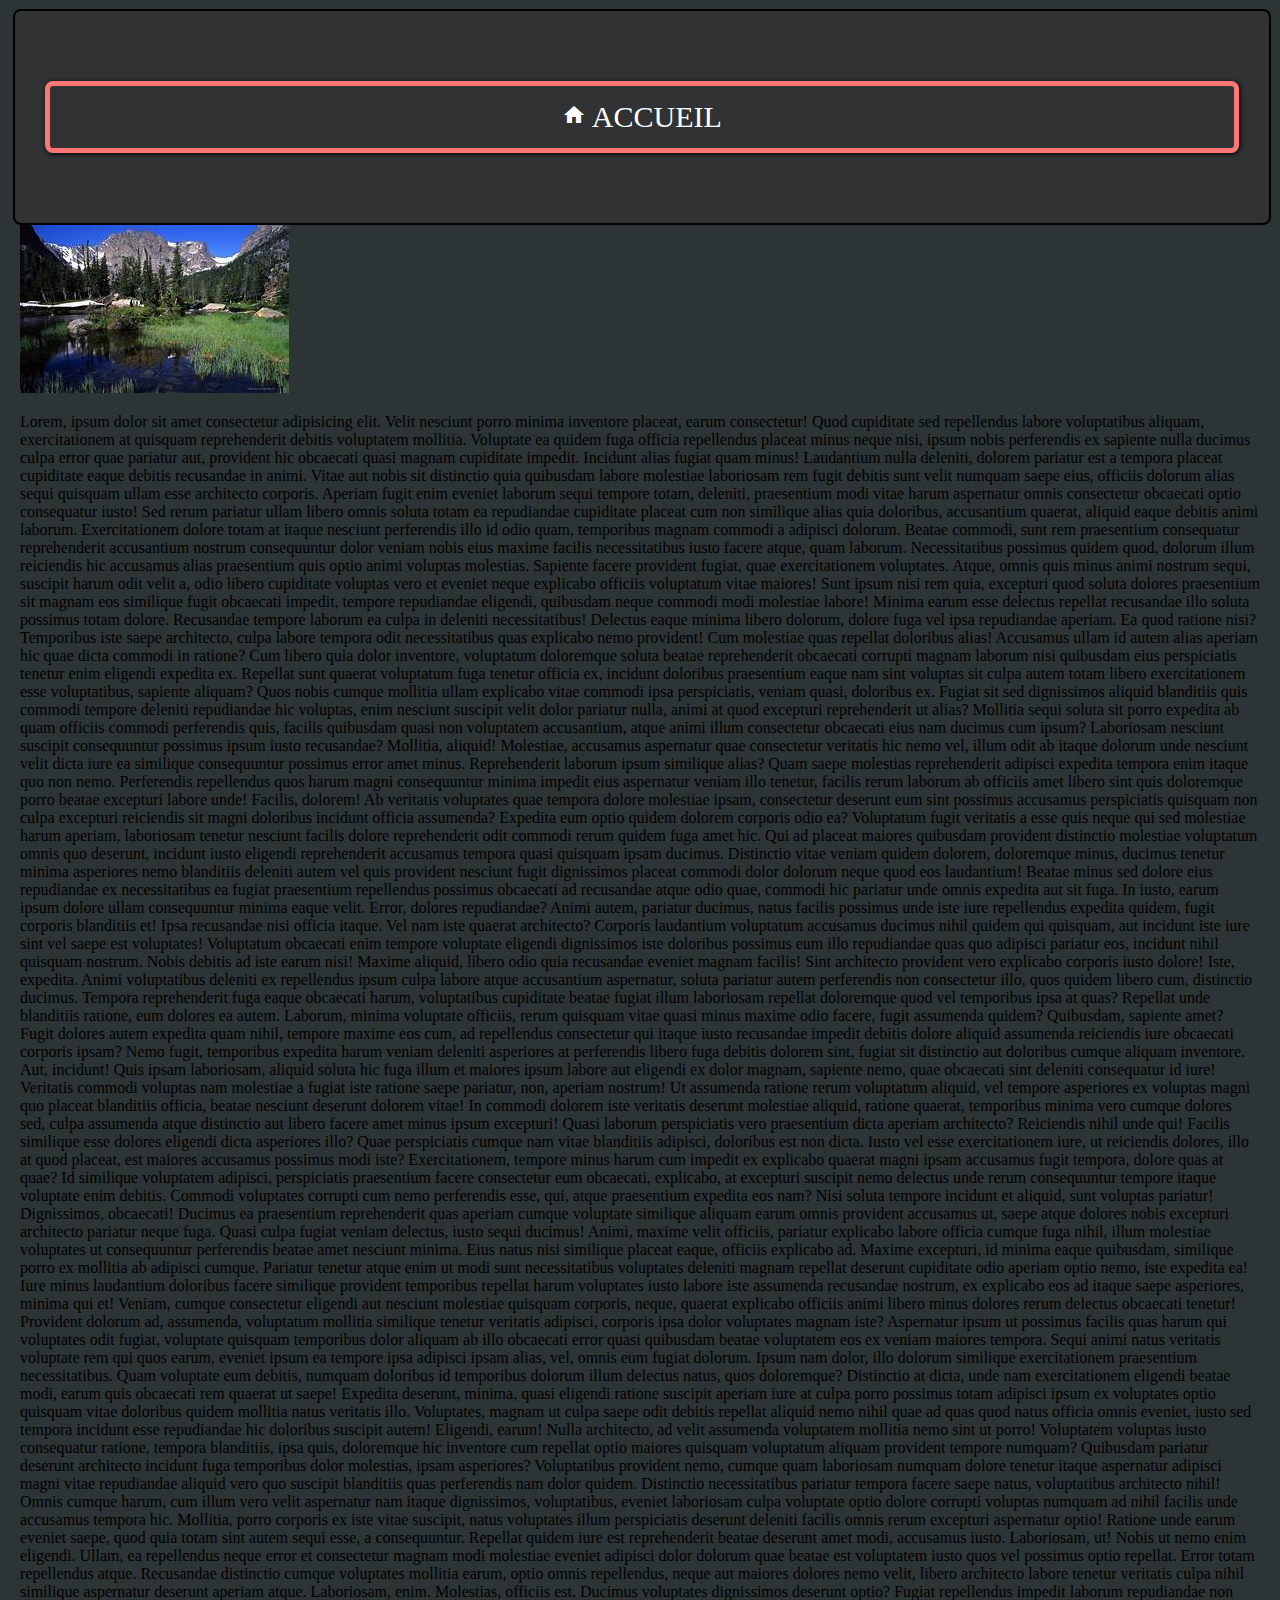
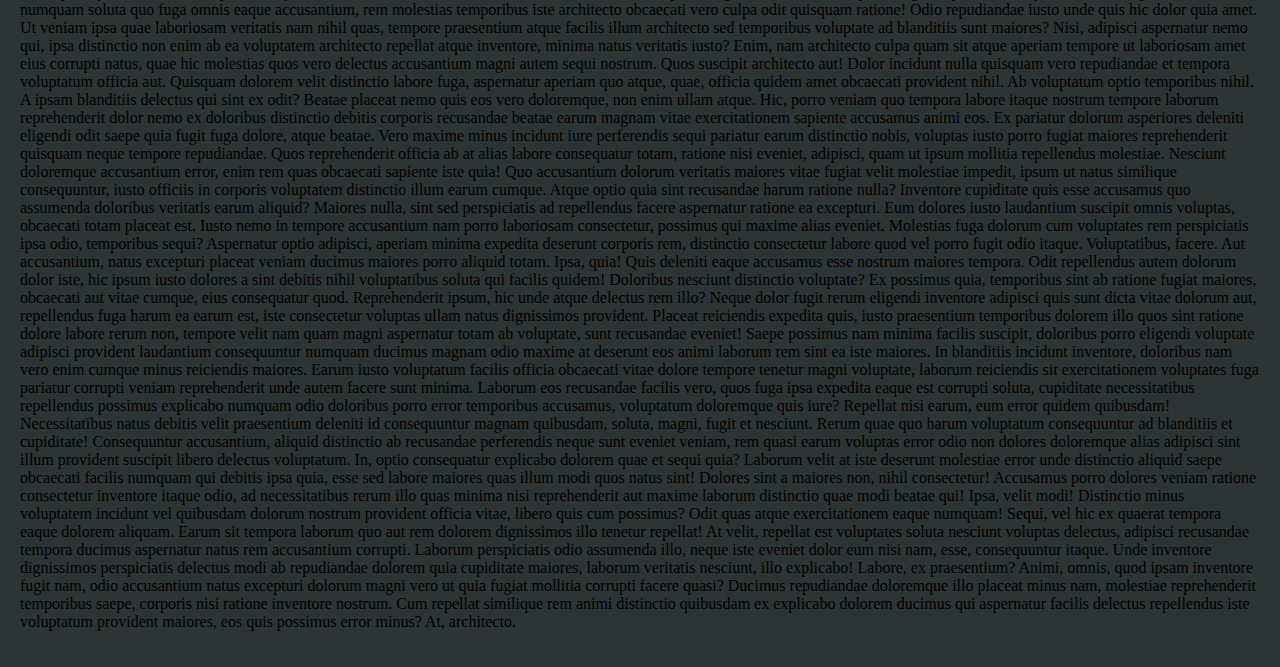
<file: test.html>
<!DOCTYPE html>
<html lang="fr">
    <head>
        <meta charset="UTF-8">
        <meta http-equiv="X-UA-Compatible" content="IE=edge">
        <meta name="viewport" content="width=device-width, initial-scale=1.0">
        <title>Youtube</title>


        <link rel="stylesheet" href="css/styles.css">
        <link rel="stylesheet" href="css/nav.css">
        <link rel="stylesheet" href="css/footer.css">
        <link rel="stylesheet" href="css/youtube.css">
        <link href="https://fonts.googleapis.com/icon?family=Material+Icons" rel="stylesheet">

        <link rel="icon" href="https://www.bing.com/images/search?q=Logo%20YouTube&FORM=IQFRBA&id=FA8BB48726CC4AD9D332223DFE11FCCA9C2CB22C">

        <script> src="https://cdnjs.cloudflare.com/ajax/libs/jquery/3.6.0/jquery.min.js"</script>
    </head>
            <!-- Bouton dans la page de Bienvenue -->
    <body>
        <header>
            <nav>
                <ul>
                    <li class="btn btn4"><a href="index.html"><span class="material-icons">home</span> Accueil</a></li>
                </ul>
            </nav>
          </header>
        <div class="loader-container">
            <div class="loader"></div>
        </div>

        <img src="images/image.jpg" alt="">
        <p>
            Lorem, ipsum dolor sit amet consectetur adipisicing elit. Velit nesciunt porro minima inventore placeat, earum consectetur! Quod cupiditate sed repellendus labore voluptatibus aliquam, exercitationem at quisquam reprehenderit debitis voluptatem mollitia. Voluptate ea quidem fuga officia repellendus placeat minus neque nisi, ipsum nobis perferendis ex sapiente nulla ducimus culpa error quae pariatur aut, provident hic obcaecati quasi magnam cupiditate impedit. Incidunt alias fugiat quam minus! Laudantium nulla deleniti, dolorem pariatur est a tempora placeat cupiditate eaque debitis recusandae in animi. Vitae aut nobis sit distinctio quia quibusdam labore molestiae laboriosam rem fugit debitis sunt velit numquam saepe eius, officiis dolorum alias sequi quisquam ullam esse architecto corporis. Aperiam fugit enim eveniet laborum sequi tempore totam, deleniti, praesentium modi vitae harum aspernatur omnis consectetur obcaecati optio consequatur iusto! Sed rerum pariatur ullam libero omnis soluta totam ea repudiandae cupiditate placeat cum non similique alias quia doloribus, accusantium quaerat, aliquid eaque debitis animi laborum. Exercitationem dolore totam at itaque nesciunt perferendis illo id odio quam, temporibus magnam commodi a adipisci dolorum. Beatae commodi, sunt rem praesentium consequatur reprehenderit accusantium nostrum consequuntur dolor veniam nobis eius maxime facilis necessitatibus iusto facere atque, quam laborum. Necessitatibus possimus quidem quod, dolorum illum reiciendis hic accusamus alias praesentium quis optio animi voluptas molestias. Sapiente facere provident fugiat, quae exercitationem voluptates. Atque, omnis quis minus animi nostrum sequi, suscipit harum odit velit a, odio libero cupiditate voluptas vero et eveniet neque explicabo officiis voluptatum vitae maiores! Sunt ipsum nisi rem quia, excepturi quod soluta dolores praesentium sit magnam eos similique fugit obcaecati impedit, tempore repudiandae eligendi, quibusdam neque commodi modi molestiae labore! Minima earum esse delectus repellat recusandae illo soluta possimus totam dolore. Recusandae tempore laborum ea culpa in deleniti necessitatibus! Delectus eaque minima libero dolorum, dolore fuga vel ipsa repudiandae aperiam. Ea quod ratione nisi? Temporibus iste saepe architecto, culpa labore tempora odit necessitatibus quas explicabo nemo provident! Cum molestiae quas repellat doloribus alias! Accusamus ullam id autem alias aperiam hic quae dicta commodi in ratione? Cum libero quia dolor inventore, voluptatum doloremque soluta beatae reprehenderit obcaecati corrupti magnam laborum nisi quibusdam eius perspiciatis tenetur enim eligendi expedita ex. Repellat sunt quaerat voluptatum fuga tenetur officia ex, incidunt doloribus praesentium eaque nam sint voluptas sit culpa autem totam libero exercitationem esse voluptatibus, sapiente aliquam? Quos nobis cumque mollitia ullam explicabo vitae commodi ipsa perspiciatis, veniam quasi, doloribus ex. Fugiat sit sed dignissimos aliquid blanditiis quis commodi tempore deleniti repudiandae hic voluptas, enim nesciunt suscipit velit dolor pariatur nulla, animi at quod excepturi reprehenderit ut alias? Mollitia sequi soluta sit porro expedita ab quam officiis commodi perferendis quis, facilis quibusdam quasi non voluptatem accusantium, atque animi illum consectetur obcaecati eius nam ducimus cum ipsum? Laboriosam nesciunt suscipit consequuntur possimus ipsum iusto recusandae? Mollitia, aliquid! Molestiae, accusamus aspernatur quae consectetur veritatis hic nemo vel, illum odit ab itaque dolorum unde nesciunt velit dicta iure ea similique consequuntur possimus error amet minus. Reprehenderit laborum ipsum similique alias? Quam saepe molestias reprehenderit adipisci expedita tempora enim itaque quo non nemo. Perferendis repellendus quos harum magni consequuntur minima impedit eius aspernatur veniam illo tenetur, facilis rerum laborum ab officiis amet libero sint quis doloremque porro beatae excepturi labore unde! Facilis, dolorem! Ab veritatis voluptates quae tempora dolore molestiae ipsam, consectetur deserunt eum sint possimus accusamus perspiciatis quisquam non culpa excepturi reiciendis sit magni doloribus incidunt officia assumenda? Expedita eum optio quidem dolorem corporis odio ea? Voluptatum fugit veritatis a esse quis neque qui sed molestiae harum aperiam, laboriosam tenetur nesciunt facilis dolore reprehenderit odit commodi rerum quidem fuga amet hic. Qui ad placeat maiores quibusdam provident distinctio molestiae voluptatum omnis quo deserunt, incidunt iusto eligendi reprehenderit accusamus tempora quasi quisquam ipsam ducimus. Distinctio vitae veniam quidem dolorem, doloremque minus, ducimus tenetur minima asperiores nemo blanditiis deleniti autem vel quis provident nesciunt fugit dignissimos placeat commodi dolor dolorum neque quod eos laudantium! Beatae minus sed dolore eius repudiandae ex necessitatibus ea fugiat praesentium repellendus possimus obcaecati ad recusandae atque odio quae, commodi hic pariatur unde omnis expedita aut sit fuga. In iusto, earum ipsum dolore ullam consequuntur minima eaque velit. Error, dolores repudiandae? Animi autem, pariatur ducimus, natus facilis possimus unde iste iure repellendus expedita quidem, fugit corporis blanditiis et! Ipsa recusandae nisi officia itaque. Vel nam iste quaerat architecto? Corporis laudantium voluptatum accusamus ducimus nihil quidem qui quisquam, aut incidunt iste iure sint vel saepe est voluptates! Voluptatum obcaecati enim tempore voluptate eligendi dignissimos iste doloribus possimus eum illo repudiandae quas quo adipisci pariatur eos, incidunt nihil quisquam nostrum. Nobis debitis ad iste earum nisi! Maxime aliquid, libero odio quia recusandae eveniet magnam facilis! Sint architecto provident vero explicabo corporis iusto dolore! Iste, expedita. Animi voluptatibus deleniti ex repellendus ipsum culpa labore atque accusantium aspernatur, soluta pariatur autem perferendis non consectetur illo, quos quidem libero cum, distinctio ducimus. Tempora reprehenderit fuga eaque obcaecati harum, voluptatibus cupiditate beatae fugiat illum laboriosam repellat doloremque quod vel temporibus ipsa at quas? Repellat unde blanditiis ratione, eum dolores ea autem. Laborum, minima voluptate officiis, rerum quisquam vitae quasi minus maxime odio facere, fugit assumenda quidem? Quibusdam, sapiente amet? Fugit dolores autem expedita quam nihil, tempore maxime eos cum, ad repellendus consectetur qui itaque iusto recusandae impedit debitis dolore aliquid assumenda reiciendis iure obcaecati corporis ipsam? Nemo fugit, temporibus expedita harum veniam deleniti asperiores at perferendis libero fuga debitis dolorem sint, fugiat sit distinctio aut doloribus cumque aliquam inventore. Aut, incidunt! Quis ipsam laboriosam, aliquid soluta hic fuga illum et maiores ipsum labore aut eligendi ex dolor magnam, sapiente nemo, quae obcaecati sint deleniti consequatur id iure! Veritatis commodi voluptas nam molestiae a fugiat iste ratione saepe pariatur, non, aperiam nostrum! Ut assumenda ratione rerum voluptatum aliquid, vel tempore asperiores ex voluptas magni quo placeat blanditiis officia, beatae nesciunt deserunt dolorem vitae! In commodi dolorem iste veritatis deserunt molestiae aliquid, ratione quaerat, temporibus minima vero cumque dolores sed, culpa assumenda atque distinctio aut libero facere amet minus ipsum excepturi! Quasi laborum perspiciatis vero praesentium dicta aperiam architecto? Reiciendis nihil unde qui! Facilis similique esse dolores eligendi dicta asperiores illo? Quae perspiciatis cumque nam vitae blanditiis adipisci, doloribus est non dicta. Iusto vel esse exercitationem iure, ut reiciendis dolores, illo at quod placeat, est maiores accusamus possimus modi iste? Exercitationem, tempore minus harum cum impedit ex explicabo quaerat magni ipsam accusamus fugit tempora, dolore quas at quae? Id similique voluptatem adipisci, perspiciatis praesentium facere consectetur eum obcaecati, explicabo, at excepturi suscipit nemo delectus unde rerum consequuntur tempore itaque voluptate enim debitis. Commodi voluptates corrupti cum nemo perferendis esse, qui, atque praesentium expedita eos nam? Nisi soluta tempore incidunt et aliquid, sunt voluptas pariatur! Dignissimos, obcaecati! Ducimus ea praesentium reprehenderit quas aperiam cumque voluptate similique aliquam earum omnis provident accusamus ut, saepe atque dolores nobis excepturi architecto pariatur neque fuga. Quasi culpa fugiat veniam delectus, iusto sequi ducimus! Animi, maxime velit officiis, pariatur explicabo labore officia cumque fuga nihil, illum molestiae voluptates ut consequuntur perferendis beatae amet nesciunt minima. Eius natus nisi similique placeat eaque, officiis explicabo ad. Maxime excepturi, id minima eaque quibusdam, similique porro ex mollitia ab adipisci cumque. Pariatur tenetur atque enim ut modi sunt necessitatibus voluptates deleniti magnam repellat deserunt cupiditate odio aperiam optio nemo, iste expedita ea! Iure minus laudantium doloribus facere similique provident temporibus repellat harum voluptates iusto labore iste assumenda recusandae nostrum, ex explicabo eos ad itaque saepe asperiores, minima qui et! Veniam, cumque consectetur eligendi aut nesciunt molestiae quisquam corporis, neque, quaerat explicabo officiis animi libero minus dolores rerum delectus obcaecati tenetur! Provident dolorum ad, assumenda, voluptatum mollitia similique tenetur veritatis adipisci, corporis ipsa dolor voluptates magnam iste? Aspernatur ipsum ut possimus facilis quas harum qui voluptates odit fugiat, voluptate quisquam temporibus dolor aliquam ab illo obcaecati error quasi quibusdam beatae voluptatem eos ex veniam maiores tempora. Sequi animi natus veritatis voluptate rem qui quos earum, eveniet ipsum ea tempore ipsa adipisci ipsam alias, vel, omnis eum fugiat dolorum. Ipsum nam dolor, illo dolorum similique exercitationem praesentium necessitatibus. Quam voluptate eum debitis, numquam doloribus id temporibus dolorum illum delectus natus, quos doloremque? Distinctio at dicta, unde nam exercitationem eligendi beatae modi, earum quis obcaecati rem quaerat ut saepe! Expedita deserunt, minima, quasi eligendi ratione suscipit aperiam iure at culpa porro possimus totam adipisci ipsum ex voluptates optio quisquam vitae doloribus quidem mollitia natus veritatis illo. Voluptates, magnam ut culpa saepe odit debitis repellat aliquid nemo nihil quae ad quas quod natus officia omnis eveniet, iusto sed tempora incidunt esse repudiandae hic doloribus suscipit autem! Eligendi, earum! Nulla architecto, ad velit assumenda voluptatem mollitia nemo sint ut porro! Voluptatem voluptas iusto consequatur ratione, tempora blanditiis, ipsa quis, doloremque hic inventore cum repellat optio maiores quisquam voluptatum aliquam provident tempore numquam? Quibusdam pariatur deserunt architecto incidunt fuga temporibus dolor molestias, ipsam asperiores? Voluptatibus provident nemo, cumque quam laboriosam numquam dolore tenetur itaque aspernatur adipisci magni vitae repudiandae aliquid vero quo suscipit blanditiis quas perferendis nam dolor quidem. Distinctio necessitatibus pariatur tempora facere saepe natus, voluptatibus architecto nihil! Omnis cumque harum, cum illum vero velit aspernatur nam itaque dignissimos, voluptatibus, eveniet laboriosam culpa voluptate optio dolore corrupti voluptas numquam ad nihil facilis unde accusamus tempora hic. Mollitia, porro corporis ex iste vitae suscipit, natus voluptates illum perspiciatis deserunt deleniti facilis omnis rerum excepturi aspernatur optio! Ratione unde earum eveniet saepe, quod quia totam sint autem sequi esse, a consequuntur. Repellat quidem iure est reprehenderit beatae deserunt amet modi, accusamus iusto. Laboriosam, ut! Nobis ut nemo enim eligendi. Ullam, ea repellendus neque error et consectetur magnam modi molestiae eveniet adipisci dolor dolorum quae beatae est voluptatem iusto quos vel possimus optio repellat. Error totam repellendus atque. Recusandae distinctio cumque voluptates mollitia earum, optio omnis repellendus, neque aut maiores dolores nemo velit, libero architecto labore tenetur veritatis culpa nihil similique aspernatur deserunt aperiam atque. Laboriosam, enim. Molestias, officiis est. Ducimus voluptates dignissimos deserunt optio? Fugiat repellendus impedit laborum repudiandae non numquam soluta quo fuga omnis eaque accusantium, rem molestias temporibus iste architecto obcaecati vero culpa odit quisquam ratione! Odio repudiandae iusto unde quis hic dolor quia amet. Ut veniam ipsa quae laboriosam veritatis nam nihil quas, tempore praesentium atque facilis illum architecto sed temporibus voluptate ad blanditiis sunt maiores? Nisi, adipisci aspernatur nemo qui, ipsa distinctio non enim ab ea voluptatem architecto repellat atque inventore, minima natus veritatis iusto? Enim, nam architecto culpa quam sit atque aperiam tempore ut laboriosam amet eius corrupti natus, quae hic molestias quos vero delectus accusantium magni autem sequi nostrum. Quos suscipit architecto aut! Dolor incidunt nulla quisquam vero repudiandae et tempora voluptatum officia aut. Quisquam dolorem velit distinctio labore fuga, aspernatur aperiam quo atque, quae, officia quidem amet obcaecati provident nihil. Ab voluptatum optio temporibus nihil. A ipsam blanditiis delectus qui sint ex odit? Beatae placeat nemo quis eos vero doloremque, non enim ullam atque. Hic, porro veniam quo tempora labore itaque nostrum tempore laborum reprehenderit dolor nemo ex doloribus distinctio debitis corporis recusandae beatae earum magnam vitae exercitationem sapiente accusamus animi eos. Ex pariatur dolorum asperiores deleniti eligendi odit saepe quia fugit fuga dolore, atque beatae. Vero maxime minus incidunt iure perferendis sequi pariatur earum distinctio nobis, voluptas iusto porro fugiat maiores reprehenderit quisquam neque tempore repudiandae. Quos reprehenderit officia ab at alias labore consequatur totam, ratione nisi eveniet, adipisci, quam ut ipsum mollitia repellendus molestiae. Nesciunt doloremque accusantium error, enim rem quas obcaecati sapiente iste quia! Quo accusantium dolorum veritatis maiores vitae fugiat velit molestiae impedit, ipsum ut natus similique consequuntur, iusto officiis in corporis voluptatem distinctio illum earum cumque. Atque optio quia sint recusandae harum ratione nulla? Inventore cupiditate quis esse accusamus quo assumenda doloribus veritatis earum aliquid? Maiores nulla, sint sed perspiciatis ad repellendus facere aspernatur ratione ea excepturi. Eum dolores iusto laudantium suscipit omnis voluptas, obcaecati totam placeat est. Iusto nemo in tempore accusantium nam porro laboriosam consectetur, possimus qui maxime alias eveniet. Molestias fuga dolorum cum voluptates rem perspiciatis ipsa odio, temporibus sequi? Aspernatur optio adipisci, aperiam minima expedita deserunt corporis rem, distinctio consectetur labore quod vel porro fugit odio itaque. Voluptatibus, facere. Aut accusantium, natus excepturi placeat veniam ducimus maiores porro aliquid totam. Ipsa, quia! Quis deleniti eaque accusamus esse nostrum maiores tempora. Odit repellendus autem dolorum dolor iste, hic ipsum iusto dolores a sint debitis nihil voluptatibus soluta qui facilis quidem! Doloribus nesciunt distinctio voluptate? Ex possimus quia, temporibus sint ab ratione fugiat maiores, obcaecati aut vitae cumque, eius consequatur quod. Reprehenderit ipsum, hic unde atque delectus rem illo? Neque dolor fugit rerum eligendi inventore adipisci quis sunt dicta vitae dolorum aut, repellendus fuga harum ea earum est, iste consectetur voluptas ullam natus dignissimos provident. Placeat reiciendis expedita quis, iusto praesentium temporibus dolorem illo quos sint ratione dolore labore rerum non, tempore velit nam quam magni aspernatur totam ab voluptate, sunt recusandae eveniet! Saepe possimus nam minima facilis suscipit, doloribus porro eligendi voluptate adipisci provident laudantium consequuntur numquam ducimus magnam odio maxime at deserunt eos animi laborum rem sint ea iste maiores. In blanditiis incidunt inventore, doloribus nam vero enim cumque minus reiciendis maiores. Earum iusto voluptatum facilis officia obcaecati vitae dolore tempore tenetur magni voluptate, laborum reiciendis sit exercitationem voluptates fuga pariatur corrupti veniam reprehenderit unde autem facere sunt minima. Laborum eos recusandae facilis vero, quos fuga ipsa expedita eaque est corrupti soluta, cupiditate necessitatibus repellendus possimus explicabo numquam odio doloribus porro error temporibus accusamus, voluptatum doloremque quis iure? Repellat nisi earum, eum error quidem quibusdam! Necessitatibus natus debitis velit praesentium deleniti id consequuntur magnam quibusdam, soluta, magni, fugit et nesciunt. Rerum quae quo harum voluptatum consequuntur ad blanditiis et cupiditate! Consequuntur accusantium, aliquid distinctio ab recusandae perferendis neque sunt eveniet veniam, rem quasi earum voluptas error odio non dolores doloremque alias adipisci sint illum provident suscipit libero delectus voluptatum. In, optio consequatur explicabo dolorem quae et sequi quia? Laborum velit at iste deserunt molestiae error unde distinctio aliquid saepe obcaecati facilis numquam qui debitis ipsa quia, esse sed labore maiores quas illum modi quos natus sint! Dolores sint a maiores non, nihil consectetur! Accusamus porro dolores veniam ratione consectetur inventore itaque odio, ad necessitatibus rerum illo quas minima nisi reprehenderit aut maxime laborum distinctio quae modi beatae qui! Ipsa, velit modi! Distinctio minus voluptatem incidunt vel quibusdam dolorum nostrum provident officia vitae, libero quis cum possimus? Odit quas atque exercitationem eaque numquam! Sequi, vel hic ex quaerat tempora eaque dolorem aliquam. Earum sit tempora laborum quo aut rem dolorem dignissimos illo tenetur repellat! At velit, repellat est voluptates soluta nesciunt voluptas delectus, adipisci recusandae tempora ducimus aspernatur natus rem accusantium corrupti. Laborum perspiciatis odio assumenda illo, neque iste eveniet dolor eum nisi nam, esse, consequuntur itaque. Unde inventore dignissimos perspiciatis delectus modi ab repudiandae dolorem quia cupiditate maiores, laborum veritatis nesciunt, illo explicabo! Labore, ex praesentium? Animi, omnis, quod ipsam inventore fugit nam, odio accusantium natus excepturi dolorum magni vero ut quia fugiat mollitia corrupti facere quasi? Ducimus repudiandae doloremque illo placeat minus nam, molestiae reprehenderit temporibus saepe, corporis nisi ratione inventore nostrum. Cum repellat similique rem animi distinctio quibusdam ex explicabo dolorem ducimus qui aspernatur facilis delectus repellendus iste voluptatum provident maiores, eos quis possimus error minus? At, architecto.
        </p>

    </body>
</html>


<!-- Pour les icone : https://fonts.google.com/icons?icon.query=net -->
</file>
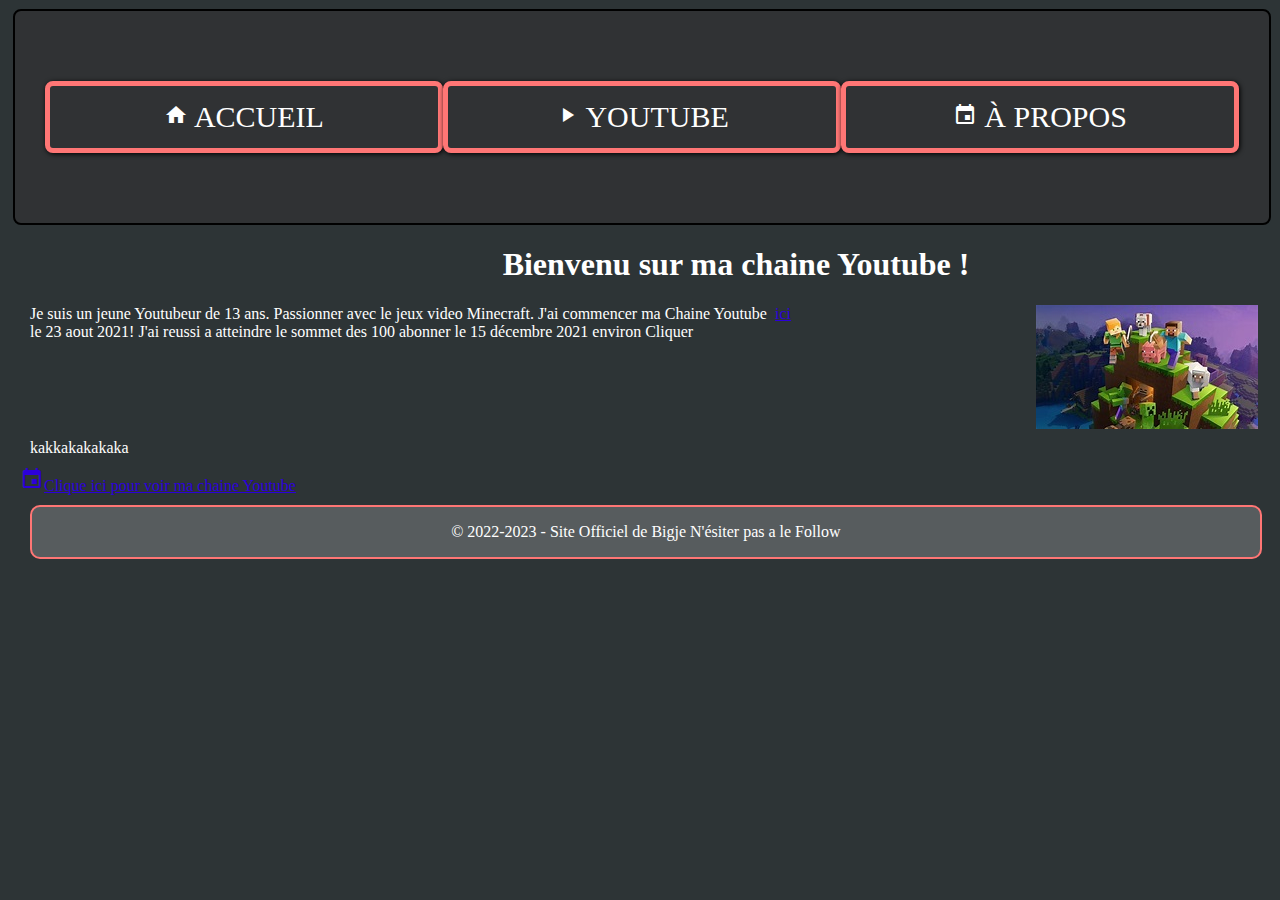
<file: youtube.html>
<!DOCTYPE html>
<html lang="fr">
    <head>
        <meta charset="UTF-8">
        <meta http-equiv="X-UA-Compatible" content="IE=edge">
        <meta name="viewport" content="width=device-width, initial-scale=1.0">
        <title>Youtube</title>


        <link rel="stylesheet" href="css/styles.css">
        <link rel="stylesheet" href="css/nav.css">
        <link rel="stylesheet" href="css/footer.css">
        <link rel="stylesheet" href="css/youtube.css">
        <link rel="stylesheet" href="css/infoyt.css">
        <link href="https://fonts.googleapis.com/icon?family=Material+Icons" rel="stylesheet">

        
        <link rel="icon" href="https://www.bing.com/images/search?q=Logo%20YouTube&FORM=IQFRBA&id=FA8BB48726CC4AD9D332223DFE11FCCA9C2CB22C">
    </head>
            <!-- Bouton dans la page de Bienvenue -->
    <body>
        <header>
            <nav>
                <ul>
                    <li class="btn btn4"><a href="index.html"><span class="material-icons">home</span> Accueil</a></li>
                    <li class="btn btn4"><a href="youtube.html"><span class="material-icons">play_arrow</span> Youtube</a></li>
                    <li class="btn btn4"><a href="propos.html"><span class="material-icons">event</span> À Propos</a></li>
                    <!-- <li class="btn"><a href=""><span class="material-icons">share</span> Réseaux Sociaux</a></li> -->
                </ul>
            </nav>
          </header>
          
          <h1 class="bienvenue"><span class="material-icons">verified</span> Bienvenu sur ma chaine Youtube !</h1>
          <p class="test">Je suis un jeune Youtubeur de 13 ans. Passionner avec le jeux video Minecraft. J'ai commencer ma Chaine Youtube le 23 aout 2021! J'ai reussi a atteindre le sommet des 100 abonner le 15 décembre 2021 environ 
            Cliquer <a href="https://www.youtube.com" class="lienYt">ici</a><img src="images/minecraft.png" alt=""></p>
          <p class="test">kakkakakakaka</p>
          <a href="https://www.youtube.com" class="lienYt"><span class="material-icons">event</span>Clique ici pour voir ma chaine Youtube</a>
        
                    <!-- footer  -->
        <footer>
            <p class="copyright">&copy; 2022-2023 - Site Officiel de Bigje N'ésiter pas a le Follow</p>
        </footer>
    </body>
</html>


<!-- Pour les icone : https://fonts.google.com/icons?icon.query=net  https://fonts.google.com/icons?icon.query=net -->
</file>
<file: css/styles.css>
body {
    margin: 0;
    padding: 0;
    background-color: #2d3436;
}
</file>
<file: css/nav.css>
body {
    padding: 20px;
}

header {
    width: 99.5%;
    display: flex;
    flex-direction: column;
    top: 0;
    z-index: 100;
    border: solid black 2px;
    border-radius: 8px;
    background-color: rgba(70, 42, 42, 0.157);
    margin: 0;
    margin-top: -11px;
    margin-left: -7px;
    font-family: 'Rowdies', "cursive";
    padding: 10px;
}
  nav {
    padding: 10px;
    display: flex;
    flex-direction: row;
    position: -webkit-sticky; /* Safari */
    position: sticky;
    font-family: 'Rowdies', "cursive";
}
  
  nav ul li img {
    height: auto;
    width: 100%;
  }
  
  nav ul {
    display: flex;
    flex-direction: row;
    list-style-type: none;
    margin: 0;
    padding: 10px;
    width: 100%;
  }
  
nav ul li a{
    display: block;
    font-size: 30px;
    color: white;
    text-decoration: none;
    text-align: center;
    font-family: 'Rowdies', "cursive";
  }
  
nav ul li {
    margin: 10px;
    border: solid black 2px;
    border-radius: 8px;
    padding: 5px;
    box-shadow: 1px 1px 5px rgb(0, 0, 0);
    width: 100%;
    text-align: center;
    border: 5px solid #ff7675;
}
  
nav ul li:hover {
    box-shadow: 4px 4px 10px rgb(0, 0, 0);
}

#img:hover {
    box-shadow: 0px 0px 0px rgb(0, 0, 0);
}
  #img {
    box-shadow: 0px 0px 0px rgb(0, 0, 0);
  }


  .middle{
    position: absolute;
    top: 50%;
    left: 50%;
    transform: translate(-50%, -50%);
}


.btn{
    text-transform: uppercase;
    overflow: hidden;
    transition: 1s all ease;
    position: relative;
    display: block;
    color: white;
    font-size: 20px;
    font-family: "monsterrat";
    text-decoration: none;
    margin: 40px 0;
    border: 5px solid #ff7675;
    padding: 14px 10px;
    text-transform: uppercase;
    overflow: hidden;
}

.btn::before{
    background: #ff7675;
    content: "";
    position: absolute;
    top: 50%;
    left: 50%;
    transform: translate(-50%, -50%);
    z-index: -1;
    transition: all 0.6s ease;
}

.btn1::before{
    width: 0;
    height: 100%;
}

.btn1:hover::before{
    width: 100%;
}

.btn2::before{
   width: 100%; 
   height: 0;
}

.btn2:hover::before{
    height: 100%;
}

.btn3::before{
    width: 100%;
    height: 0;
    transform: translate(-50%,-50%) rotate(45deg);
}

.btn3:hover::before{
    height: 380%;

}

.btn4::before{
    width: 100%;
    height: 0;
    transform: translate(-50%,-50%) rotate(-45deg);
}

.btn4:hover::before{
    height: 380%;

}
</file>
<file: css/footer.css>
/* footer {
    display: flex;
    justify-content: space-between;
    align-items: center;
    margin: 1000px 200px;
    font-weight: 900;
    color: black;
    background-color:white;
    
    width: 1000px;
    font-size: 20px;
} */

footer {
    margin: 10px 10px 10px 10px;
    width: 99%;
    display: flex;
    justify-content: center;
    border: 5px solid #ff7675;
    border-radius: 10px;
    border-width: 2px;
    color: white;
    background-color: rgba(255, 255, 255, 0.2);
    transition: transform 1s;
}

footer:hover{
    transform: scale(1.02);
}
</file>
<file: css/youtube.css>
/*.test {
    margin: 10px 10px 10px 10px;
    width: 99%;
    display: flex;
    justify-content: center;
    border: 5px solid #ff7675;
    border-radius: 10px;
    border-width: 2px;
    color: white;
    background-color: rgba(255, 255, 255, 0.2);
    transition: transform 1.2s;
}

.test:hover{
    transform: scale(1.02);
}*/
</file>
<file: css/infoyt.css>
.lienYt {
    width: 40%;
    height: 10px;
    color: rgb(44, 0, 219);
}


.bienvenue {
    color: white;
    display: flex;
    justify-content: center;
}


.test {
    margin: 10px 10px 10px 10px;
    width: 99%;
    display: flex;
    justify-content: flex-start;
    border-radius: 10px;
    border-width: 2px;
    color: white;
    transition: transform 1.2s;
}

.test:hover{
    transform: scale(1.02);
}

material-icons {
    color: black;
}
</file>
